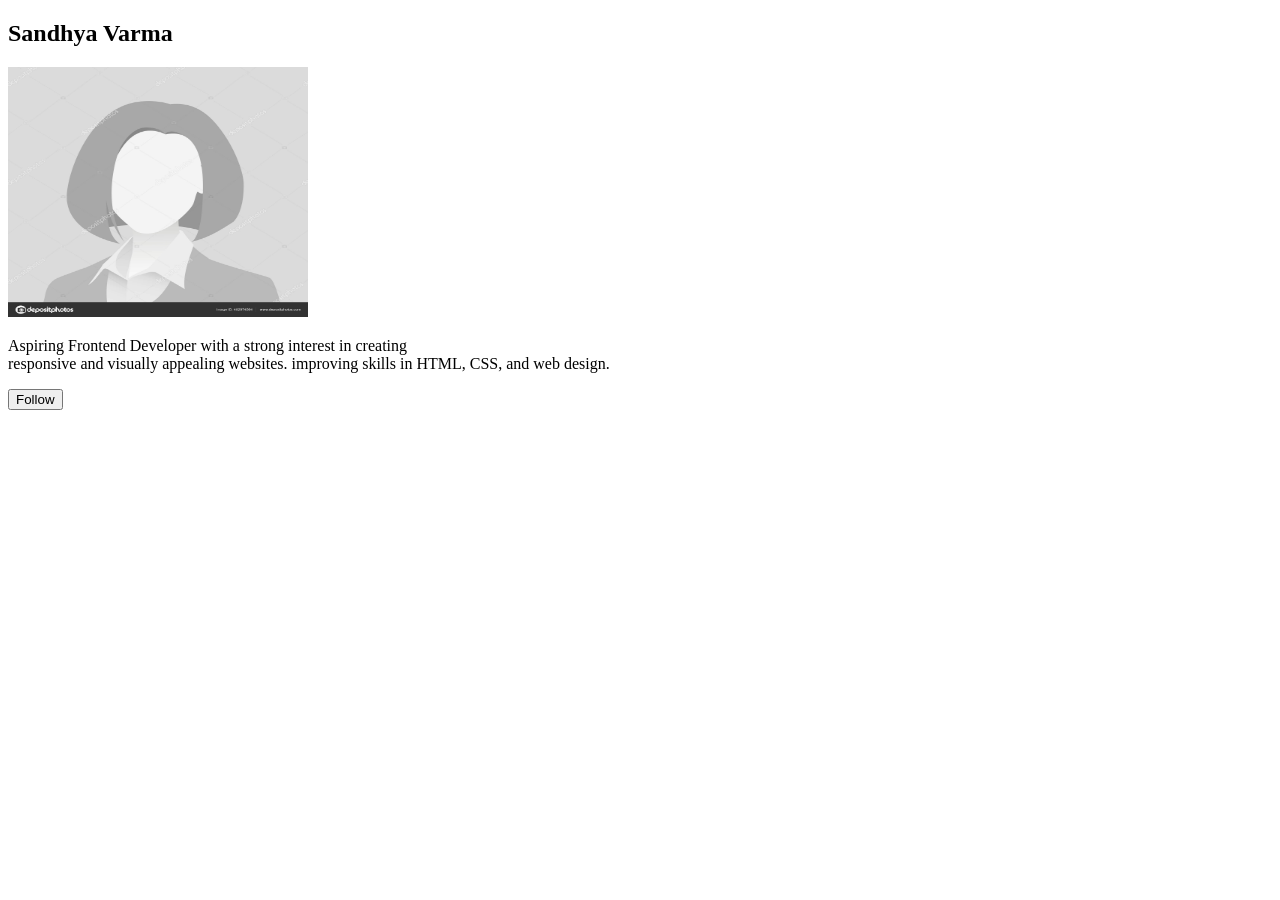
<file: profile-card.html>
<!DOCTYPE html>
<html lang="en">
<head>
    <meta charset="UTF-8">
    <meta name="viewport" content="width=device-width, initial-scale=1.0">
    <title>Profile card</title>
</head>
<body>
    <section>
        <h1>Sandhya Varma</h1>

        <img src="images/profile-pic.jpg" height="250px" width="300px" alt="profile-image">

        <p>Aspiring Frontend Developer with a strong interest in creating <br>responsive and visually appealing websites.
         improving skills in HTML, CSS, and web design.</p>

        <button>Follow </button>
    </section>
</body>
</html>
</file>
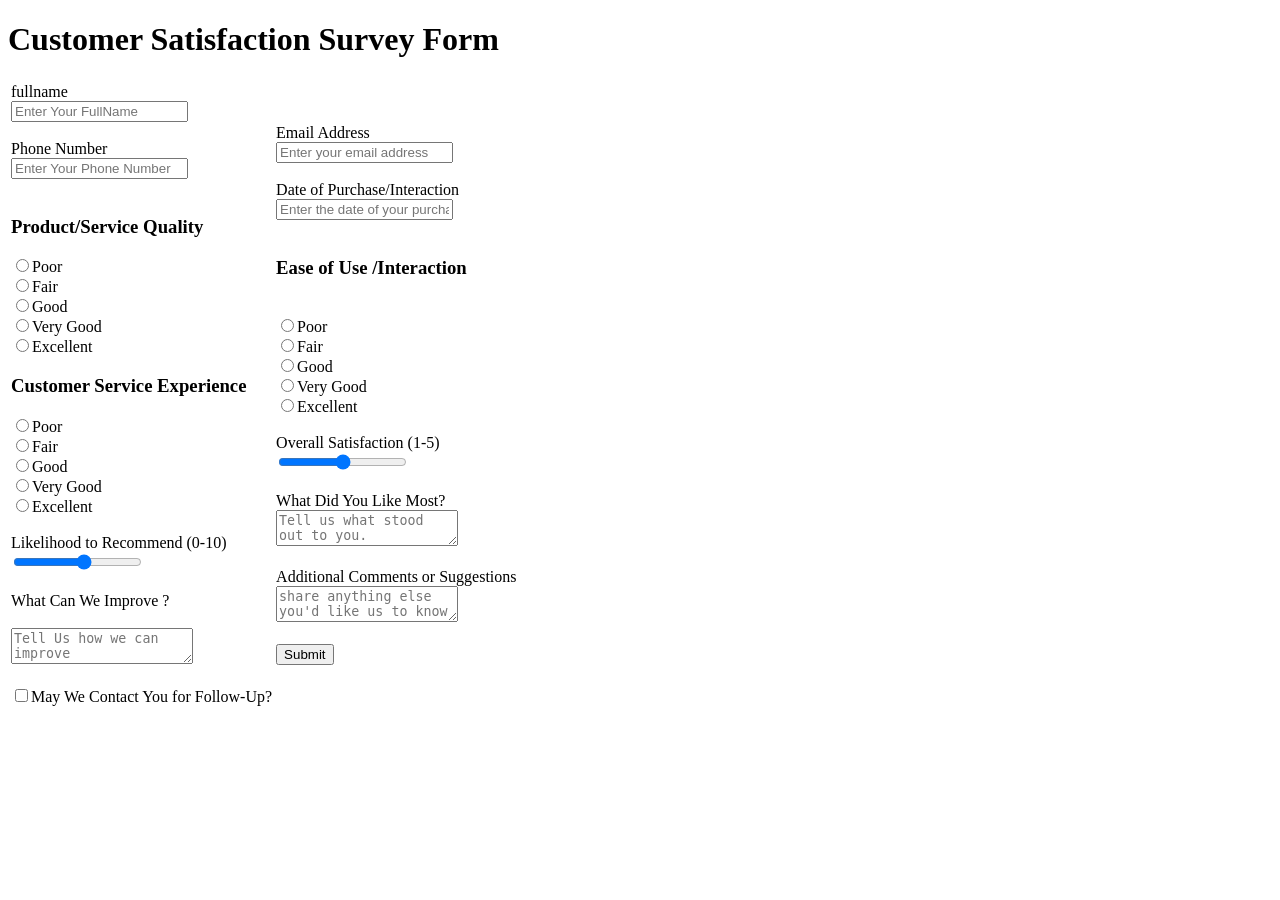
<file: html/customer_satisfaction_form.html>
<!DOCTYPE html>
<html lang="en">
<head>
    <meta charset="UTF-8">
    <meta name="viewport" content="width=device-width, initial-scale=1.0">
    <title>survey Form</title>
</head>
<body>
    <h1>Customer Satisfaction Survey Form</h1>

    <form>
        <table>
            <tr>
                <td>
                     <label for="fullname">fullname</label>
                     <br>
                     <input type="text" id="fullname" name="fullname" placeholder="Enter Your FullName">
                     <br><br>

                     <label for="phonenumber">Phone Number</label><br>
                     <input type="tel" id="phonenumber" name="phonenumber" placeholder="Enter Your Phone Number">
                     <br><br>

                     <h3>Product/Service Quality</h3>
                     <label for="quality1"><input type="radio" name="quality" id="quality1">Poor</label><br>
                     <label for="quality2"><input type="radio" name="quality" id="quality2">Fair</label><br>
                     <label for="quality3"><input type="radio" name="quality" id="quality3">Good</label><br>
                     <label for="quality4"><input type="radio" name="quality" id="quality4">Very Good</label><br>
                     <label for="quality5"><input type="radio" name="quality" id="quality5">Excellent</label>

                     <br>

                     <h3>Customer Service Experience</h3>
                     <label for="experience1"><input type="radio" name="experience" id="experience1">Poor</label><br>
                     <label for="experience2"><input type="radio" name="experience" id="experience2">Fair</label><br>
                     <label for="experience3"><input type="radio" name="experience" id="experience3">Good</label><br>
                     <label for="experience4"><input type="radio" name="experience" id="experience4">Very Good</label><br>
                     <label for="experience5"><input type="radio" name="experience" id="experience5">Excellent</label>

                     <br><br>

                     <label for="rating">Likelihood to Recommend (0-10)</label><br>
                     <input type="range" name="rating" id="rating" min="1" max="10" step="1">
                     <br><br>

                     <label for="suggestion">What Can We Improve ?</label><br><br>
                     <textarea name="suggestion" id="suggestion" placeholder="Tell Us how we can improve"></textarea>

                     <br><br>

                     <label for="followup"><input type="checkbox" name="followup" id="followup">May We Contact You for Follow-Up?</label>

                </td>

                <td>
                    <label for="email">Email Address</label><br>
                    <input type="email" name="email" id="email" placeholder="Enter your email address"><br><br>
                
                    <label for="date">Date of Purchase/Interaction</label><br>
                    <input type="datetime" name="date" id="date" placeholder="Enter the date of your purchase or interaction">

                    <br><br>

                    <h3>Ease of Use /Interaction</h3>
                    <br>
                    <label for="use1"><input type="radio" name="use" id="use1">Poor</label><br>
                    <label for="use2"><input type="radio" name="use" id="use2">Fair</label><br>
                    <label for="use3"><input type="radio" name="use" id="use3">Good</label><br>
                    <label for="use4"><input type="radio" name="use" id="use4">Very Good</label><br>
                    <label for="use5"><input type="radio" name="use" id="use5">Excellent</label>

                    <br><br>

                    <label for="satisfaction">Overall Satisfaction (1-5)</label><br>
                    <input type="range" name="satisfaction" id="satisfaction" min="1" max="5">
                    
                    <br><br>

                    <label for="feedback">What Did You Like Most?</label><br>
                    <textarea name="feedback" id="feedback" placeholder="Tell us what stood out to you."></textarea>
                    <br><br>

                    <label for="comment">Additional Comments or Suggestions</label><br>
                    <textarea name="comment" id="comment" placeholder="share anything else you'd like us to know"></textarea>
                    <br><br>

                    <button type="submit">Submit</button>












                </td>
               
            </tr>
        
        </table>
       
    </form>
</body>
</html>
</file>
